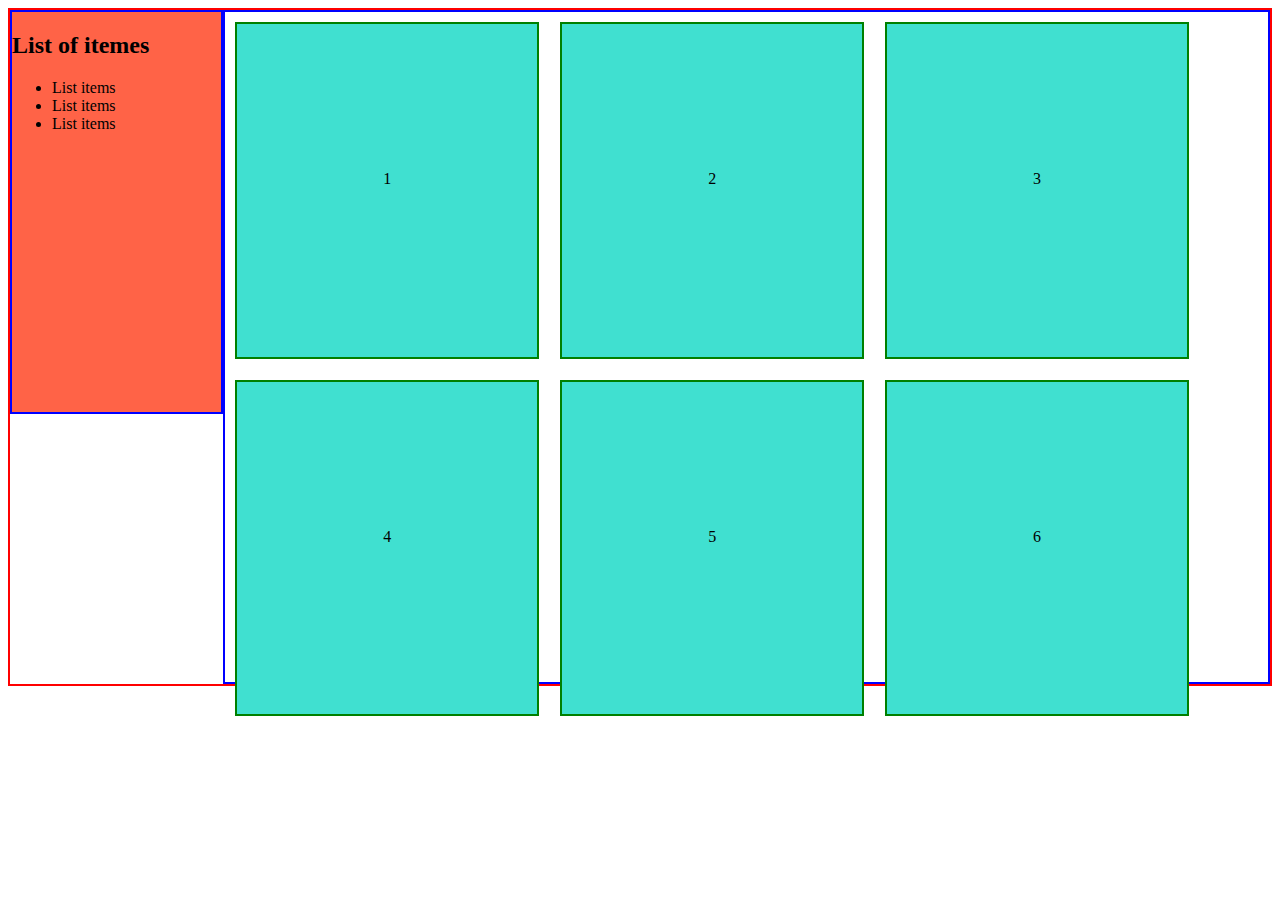
<file: index.html>
<!DOCTYPE html>
<html lang="en">
<head>
    <meta charset="UTF-8">
    <meta http-equiv="X-UA-Compatible" content="IE=edge">
    <meta name="viewport" content="width=device-width, initial-scale=1.0">
    <title>Document</title>
    <link rel="stylesheet" href="style.css">
</head>
<body>
    <section class="frame">
        <div class="sidebar">
            <h2>
                List of itemes
            </h2>
            <ul>
                <li>List items</li>
                <li>List items</li>
                <li>List items</li>
            </ul>
        </div>

        <section class= "container">
            <div class="card card1">1</div>
            <div class="card card2">2</div>
            <div class="card card3">3</div>
            <div class="card card4">4</div>
            <div class="card card5">5</div>
            <div class="card card6">6</div>
        </section>
    </section>
</body>
</html>
</file>
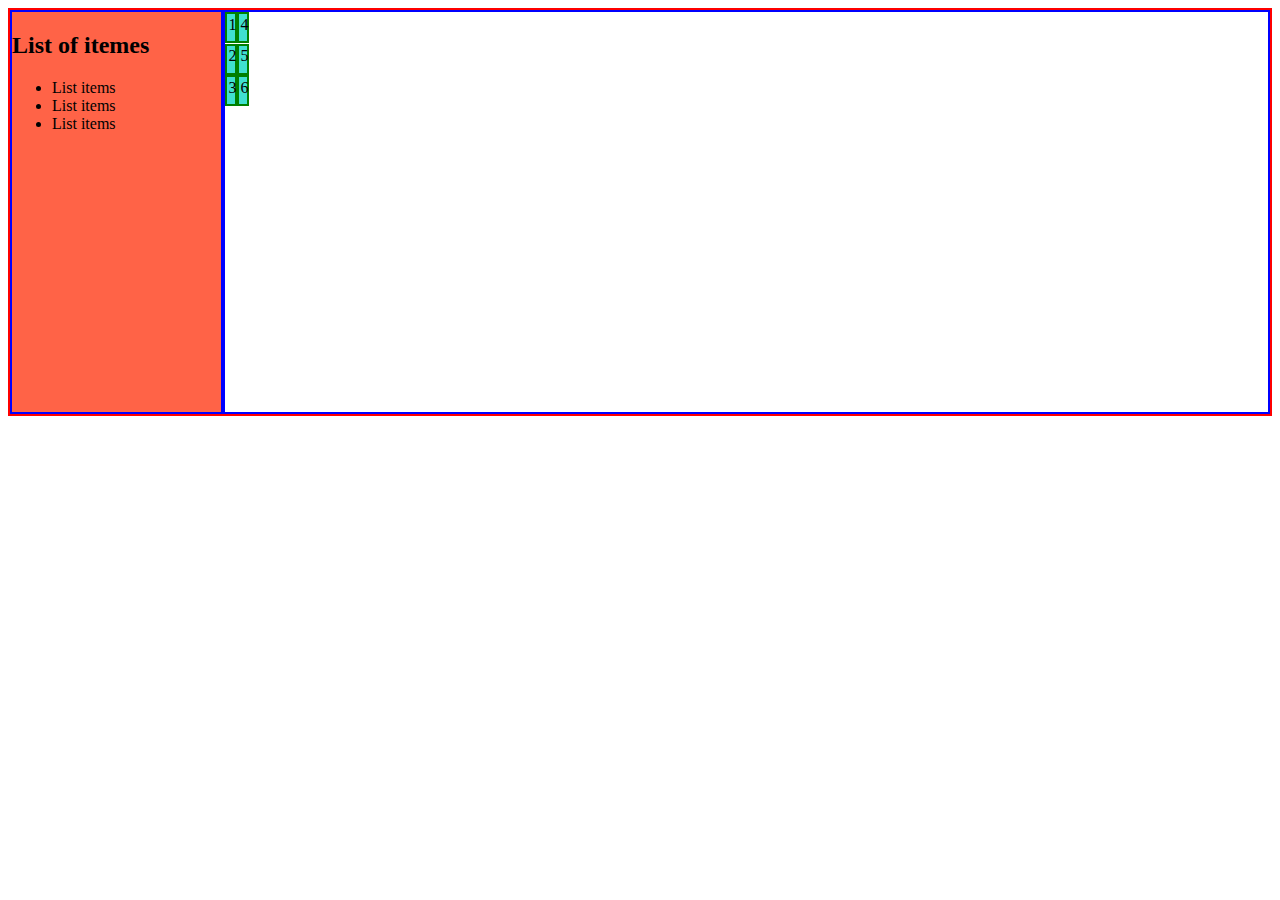
<file: index-up-down.html>
<!DOCTYPE html>
<html lang="en">
<head>
    <meta charset="UTF-8">
    <meta http-equiv="X-UA-Compatible" content="IE=edge">
    <meta name="viewport" content="width=device-width, initial-scale=1.0">
    <title>Document</title>
    <link rel="stylesheet" href="style.css">
</head>
<body>
    <section class="frame">
        <div class="sidebar">
            <h2>
                List of itemes
            </h2>
            <ul>
                <li>List items</li>
                <li>List items</li>
                <li>List items</li>
            </ul>
        </div>

        <section class= "container">
            <div class=up>
                <div class="card card1">1</div>
                <div class="card card2">2</div>
                <div class="card card3">3</div>
            </div>
            <div class=low>
                <div class="card card4">4</div>
                <div class="card card5">5</div>
                <div class="card card6">6</div>
            </div>

        </section>
    </section>
</body>
</html>
</file>
<file: style.css>
.frame {
    border: 2px solid red;
    display: flex;
    
}


.sidebar {
    border: 2px solid blue;
    background-color: tomato;
    width: 20%;
    height: 400px;
    padding: 0%, 10%, 10%, 10%;
}

.container{
    border: 2px solid blue;
    display: flex;
    width: 100%;
    flex-wrap: wrap;


}
.card {
    border: 2px solid green;
    background-color: turquoise;
    height: 6%;
    padding: 14%;
    margin: 1%;
    justify-content: space-between;
}
</file>
